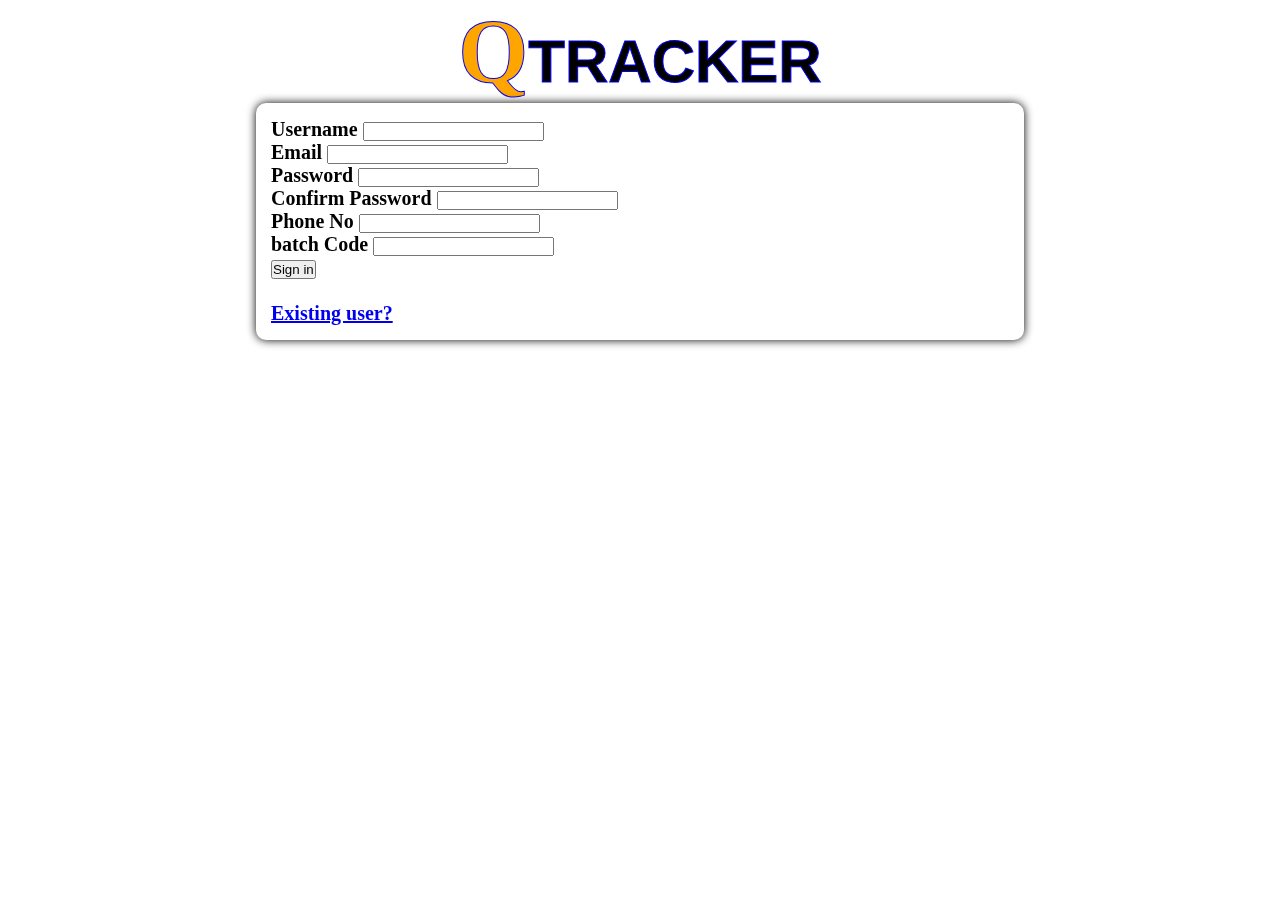
<file: index.html>
<!DOCTYPE html>
<html lang="en">
<head>
    <meta charset="UTF-8">
    <meta name="viewport" content="width=device-width, initial-scale=1.0">
    <title>Registration</title>
    <link rel="stylesheet" href="https://cdn.jsdelivr.net/npm/bootstrap@4.6.2/dist/css/bootstrap.min.css" integrity="sha384-xOolHFLEh07PJGoPkLv1IbcEPTNtaed2xpHsD9ESMhqIYd0nLMwNLD69Npy4HI+N" crossorigin="anonymous">
    <script src="https://cdn.jsdelivr.net/npm/jquery@3.5.1/dist/jquery.slim.min.js" integrity="sha384-DfXdz2htPH0lsSSs5nCTpuj/zy4C+OGpamoFVy38MVBnE+IbbVYUew+OrCXaRkfj" crossorigin="anonymous"></script>
    <script src="https://cdn.jsdelivr.net/npm/bootstrap@4.6.2/dist/js/bootstrap.bundle.min.js" integrity="sha384-Fy6S3B9q64WdZWQUiU+q4/2Lc9npb8tCaSX9FK7E8HnRr0Jz8D6OP9dO5Vg3Q9ct" crossorigin="anonymous"></script>
    <link rel="stylesheet" href="Registration.css">
</head>
<body>
    
    <div class="main-container">
      <h1 align="center">
        <span class="q">Q</span><span class="tracker">TRACKER</span>
    </h1>
        <div class="parent-main-div">
           
            <form>
                <div class="form-row">
                  <div class="form-group col-md-6">
                    <label for="inputEmail4">Username</label>
                    <input type="name" class="form-control" id="inputname">
                  </div>
                  <div class="form-group col-md-6">
                    <label for="inputPassword4">Email</label>
                    <input type="email" class="form-control" id="email">
                  </div>
                </div>
                <div class="form-row">
                    <div class="form-group col-md-6">
                      <label for="inputEmail4">Password</label>
                      <input type="password" class="form-control" >
                    </div>
                    <div class="form-group col-md-6">
                      <label for="inputPassword4">Confirm Password</label>
                      <input type="confirm-password" class="form-control">
                    </div>
                  </div>

                  <div class="form-row">
                    <div class="form-group col-md-6">
                      <label for="inputEmail4">Phone No</label>
                      <input type="phoneno" class="form-control" >
                    </div>
                    <div class="form-group col-md-6">
                      <label for="inputPassword4">batch Code</label>
                      <input type="batch-code" class="form-control">
                    </div>
                  </div>
               
                
                
                <button type="submit" class="btn btn-primary">Sign in</button>
                <br><br>
                <a href="login.html" target="_blank">Existing user?</a>
              </form>
       
        </div>
    </div>
</body>
</html>
</file>
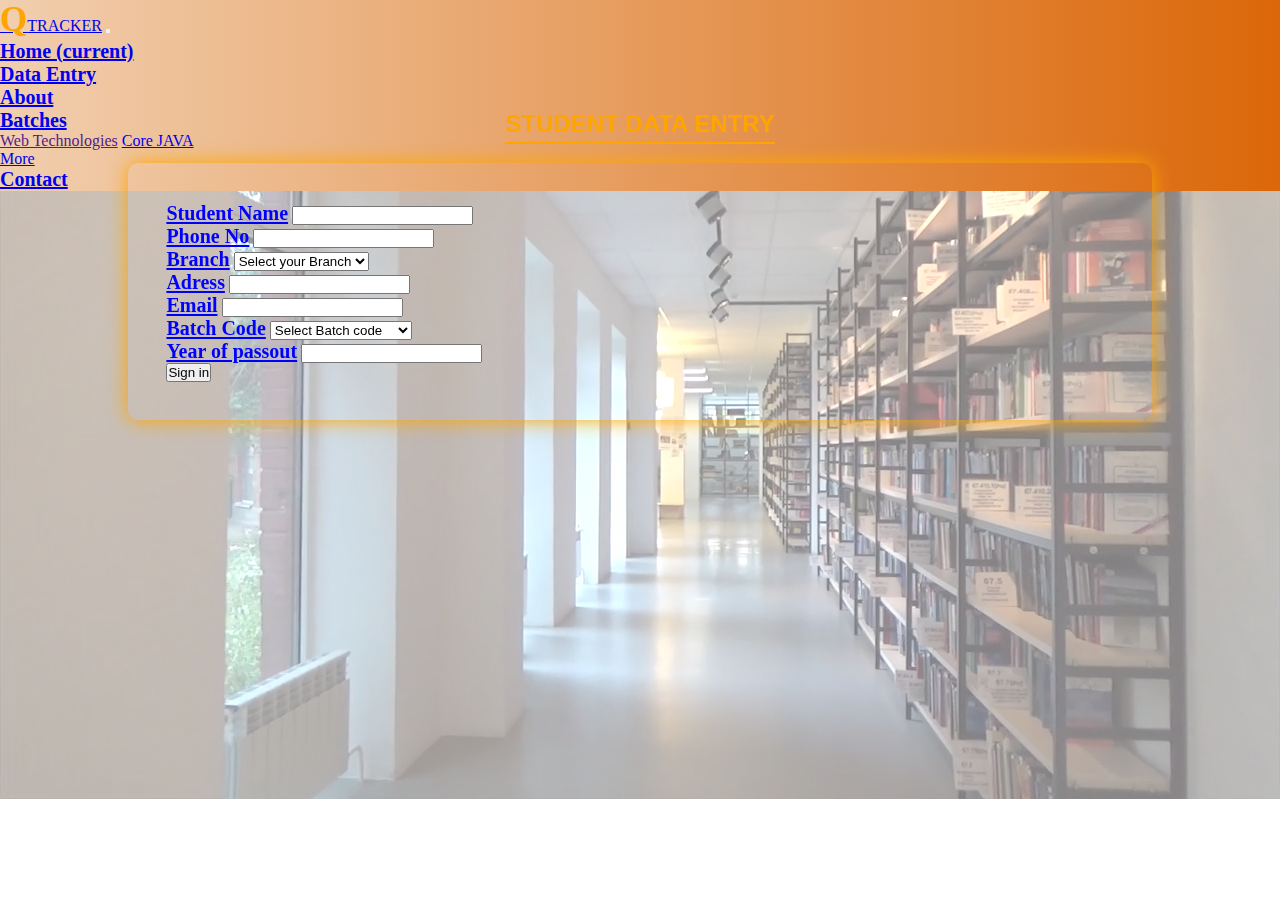
<file: DataEntry.html>
<!DOCTYPE html>
<html lang="en">
<head>
    <meta charset="UTF-8">
    <meta name="viewport" content="width=device-width, initial-scale=1.0">
    <title>Data Entry Page</title>
    <link rel="stylesheet" href="https://cdn.jsdelivr.net/npm/bootstrap@4.6.2/dist/css/bootstrap.min.css" integrity="sha384-xOolHFLEh07PJGoPkLv1IbcEPTNtaed2xpHsD9ESMhqIYd0nLMwNLD69Npy4HI+N" crossorigin="anonymous">
    <script src="https://cdn.jsdelivr.net/npm/jquery@3.5.1/dist/jquery.slim.min.js" integrity="sha384-DfXdz2htPH0lsSSs5nCTpuj/zy4C+OGpamoFVy38MVBnE+IbbVYUew+OrCXaRkfj" crossorigin="anonymous"></script>
    <script src="https://cdn.jsdelivr.net/npm/bootstrap@4.6.2/dist/js/bootstrap.bundle.min.js" integrity="sha384-Fy6S3B9q64WdZWQUiU+q4/2Lc9npb8tCaSX9FK7E8HnRr0Jz8D6OP9dO5Vg3Q9ct" crossorigin="anonymous"></script>
    <link rel="stylesheet" href="homepage.css">
    <link rel="stylesheet" href="DataEntry.css">
</head>
<body>
    <nav class="navbar navbar-expand-lg navbar-light navbar-main">
        <a class="navbar-brand" href="#"><span class="q">Q</span><span class="tracker">TRACKER</span></a>
        <button class="navbar-toggler" type="button" data-toggle="collapse" data-target="#navbarSupportedContent" aria-controls="navbarSupportedContent" aria-expanded="false" aria-label="Toggle navigation">
          <span class="navbar-toggler-icon"></span>
        </button>
      
        <div class="collapse navbar-collapse" id="navbarSupportedContent">
          <ul class="navbar-nav ml-auto">
            <li class="nav-item active">
              <a class="nav-link" href="homepage.html">Home <span class="sr-only">(current)</span></a>
            </li>
            <li class="nav-item">
              <a class="nav-link" href="DataEntry.html">Data Entry</a>
            </li>
            <li class="nav-item">
                <a class="nav-link" href="about.html">About</a>
              </li>
            <li class="nav-item dropdown">
              <a class="nav-link dropdown-toggle" href="#" role="button" data-toggle="dropdown" aria-expanded="false">
                Batches
              </a>
              <div class="dropdown-menu">
                <a class="dropdown-item" href="">Web Technologies</a>
                <a class="dropdown-item" href="Corejava.html">Core JAVA</a>
                <div class="dropdown-divider"></div>
                <a class="dropdown-item" href="#">More</a>
              </div>
            </li>
            <li class="nav-item">
                <a class="nav-link" href="#">Contact</a>
              </li>
          </ul>
        </div>
      </nav>
      <!-- navbar ends here -->
      <div class="first-contain">
        <div class="bgimg">
          <video autoplay muted loop="infinite" width="100%" >
          <source src="dataentybgimg1.mp4" type="video/mp4">
          </video>
      </div>
     <br>
        <h2 class="heading" align="center">STUDENT DATA ENTRY</h2>
        <div class="form-container">
          <form>
            <div class="form-row">
              <div class="form-group col-md-6">
                <label for="inputEmail4">Student Name</label>
                <input type="text" class="form-control" id="studentname">
              </div>
              <div class="form-group col-md-6">
                <label for="inputPassword4">Phone No</label>
                <input type="number" class="form-control" id="phoneno">
              </div>
            </div>
            <div class="form-row">
              <div class="form-group col-md-6">
                <label for="inputState">Branch</label>
                <select id="inputState" class="form-control">
                  <option selected>Select your Branch</option>
                  <option>Computer</option>
                  <option>Mechanical</option>
                  <option>Civil</option>
                  <option>Electrical</option>
                  <option>ENTC</option>
                  <option>Automobiles</option>
                </select>
              </div>
              <div class="form-group col-md-6">
                <label for="inputPassword4">Adress</label>
                <input type="number" class="form-control" >
              </div>
            </div>
            
            <div class="form-row">
              <div class="form-group col-md-6">
                <label for="inputCity">Email</label>
                <input type="email" class="form-control" id="email">
              </div>
              <div class="form-group col-md-4">
                <label for="inputState">Batch Code</label>
                <select class="form-control">
                  <option selected>Select Batch code</option>
                  <option>Core JAVA-M5</option>
                  <option>Web Technology-E7</option>
                </select>
              </div>
              <div class="form-group col-md-2">
                <label for="inputZip">Year of passout</label>
                <input type="text" class="form-control" id="inputZip">
              </div>
            </div>
           
         
            <button type="submit" class="btn btn-primary">Sign in</button>
          </form>
   
        </div>
      </div>
    
</body>
</html>
</file>
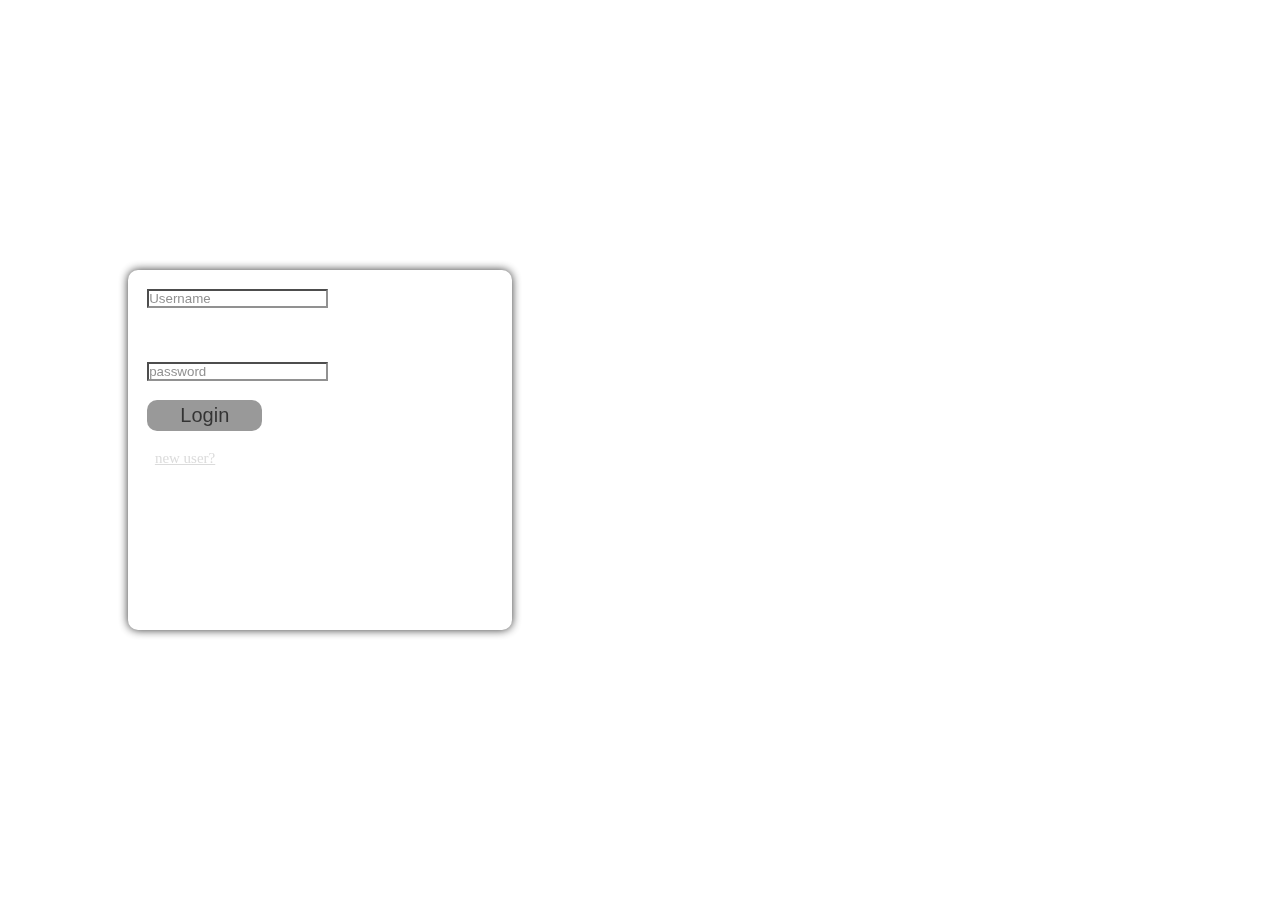
<file: login.html>
<!DOCTYPE html>
<html lang="en">
<head>
    <meta charset="UTF-8">
    <meta name="viewport" content="width=device-width, initial-scale=1.0">
    <title>Login Page</title>
    <link rel="stylesheet" href="https://cdn.jsdelivr.net/npm/bootstrap@4.6.2/dist/css/bootstrap.min.css" integrity="sha384-xOolHFLEh07PJGoPkLv1IbcEPTNtaed2xpHsD9ESMhqIYd0nLMwNLD69Npy4HI+N" crossorigin="anonymous">
    <script src="https://cdn.jsdelivr.net/npm/jquery@3.5.1/dist/jquery.slim.min.js" integrity="sha384-DfXdz2htPH0lsSSs5nCTpuj/zy4C+OGpamoFVy38MVBnE+IbbVYUew+OrCXaRkfj" crossorigin="anonymous"></script>
    <script src="https://cdn.jsdelivr.net/npm/bootstrap@4.6.2/dist/js/bootstrap.bundle.min.js" integrity="sha384-Fy6S3B9q64WdZWQUiU+q4/2Lc9npb8tCaSX9FK7E8HnRr0Jz8D6OP9dO5Vg3Q9ct" crossorigin="anonymous"></script>
    <!-- <link rel="stylesheet" href="Registration.css"> -->
    <link rel="stylesheet" href="login.css">
</head>
<body>
    
    <div class="main-container">
        <!-- <h2>LOGIN</h2> -->
        <div class="parent-main-div">
            <form>
                <div class="form-row">
                  <div class="form-group col-md-12">
                   
                    <input type="username" class="form-control input-field" id="username" placeholder="Username">
                  </div>
                  <br><br>
                  <br>
                  <div class="form-group col-md-12">
         
                    <input type="password" class="form-control input-field" id="inputPassword4" placeholder="password">
                  </div>
                </div>
            
                <button type="submit" class="btn-lgn">Login</button>
                <br><br>
                <a href="index.html" style="font-size: 15px; margin-left: 7%; color: lightgray;">new user?</a>
                
              </form>
       
        </div>
    </div>
</body>
</html>
</file>
<file: Registration.css>
*{
    padding: 0px;
    margin: 0px;
    box-sizing: border-box;
    /* background-color: black; */
}

.main-container{
    width: 100%;
   background-image: url("https://media3.giphy.com/media/WRRL1EKo9rNe12S4zh/giphy.gif?cid=6c09b9523t4ywoihmyxhq0yo7xy51pio3qo0m0k2b6fimcs1&ep=v1_internal_gif_by_id&rid=giphy.gif&ct=g");
   background-position: center;
   background-size: cover;
   background-repeat: no-repeat;
    height: 100vh;
    position: relative;
   
   
}
.parent-main-div{
    width: 60%;
    /* background-color: rebeccapurple; */
    box-shadow: 0px 0px 10px black;
    backdrop-filter: blur(5px);
    border-radius: 10px;
    position: absolute; 
    left: 20%;
}

form{
  padding: 15px;
  font-size: 20px;
  font-weight: bolder;

}
.q{
    color: orange;
    -webkit-text-stroke:1px blue;
     font-size: 90px;
}
.tracker{
    font-family: Arial, Helvetica, sans-serif;
    font-weight: bolder;
    font-size: 60px;
    -webkit-text-stroke:1px blue;
}
</file>
<file: homepage.css>
*{
    padding: 0px;
    margin: 0px;
    box-sizing: border-box;
}
.q{
     color: orange;
     font-size: 35px; 
     font-weight: bolder; 
}
.tracker{
   font-family: arial black; 
}
.nav-link{
    font-weight: bolder;
    font-size: 20px;
    transition: .5s ;
}
.nav-link:hover{
    color: white !important;
}
.navbar-main{
   background-image: linear-gradient(to right,#f1cfaf,#db6709);
   position: fixed;
  top: 0px;
  width: 100%;
}
.heading{
    color:orange;
    font-family: 'Lucida Sans', 'Lucida Sans Regular', 'Lucida Grande', 'Lucida Sans Unicode', Geneva, Verdana, sans-serif;
    margin: 1%;
    text-decoration: underline;
    text-underline-offset: 10px;
}
.para-info{
    padding: 1px 25px !important;
    align-items: center;
    /* background-color: #db6709; */
    width: 85%;
    margin-left: 10%;
    line-height: 30px;
    word-spacing: 5px;
 
}
.container-section{
    position: relative;
    top: 60px;
    z-index: -4; 
    /* zindex is used to send back */
    /* background-color: red; */
    padding: 2%;
}
.mycoro{
margin: 1%;
width: 600px;
}
.second-div{
    /* background-color: red; */
    height: 115vh;
}
.same-div{
    /* background-color: rebeccapurple; */
    width: 80%;
    margin-left: 10%;
    padding:  1% 2%;
    border-radius: 10px;
    box-shadow: 0px 0px 10px gray;
    margin-top: 2%;
}
.sub-heading{
   color: blue; 
   font-family: 'Franklin Gothic Medium', 'Arial Narrow', Arial, sans-serif
}
.same-div ul li{
    padding: .5%;
    font-family: 'Franklin Gothic Medium', 'Arial Narrow', Arial, sans-serif;
}

.third-div{
    /* background-color: gray; */
    height: 100vh;
    width: 100%;
    /* z-index: -4; */
    position: relative
    
}
.third-parent-div{
    width: 80%;
    /* background-color:rgb(241, 240, 237); */
    border-radius: 20px;
    box-shadow: 0px 0px 10px rgb(14, 13, 13);
    margin-left: 10%;
    position: absolute;
    top: 20%;
    
    padding: 3%;
    
}
#subheading-third-div{
    color: blue;
   
}
details{
    color: orangered
}
</file>
<file: DataEntry.css>
*{
    padding: 0px;
    margin: 0px;
    box-sizing: border-box;
    /* background-color: rebeccapurple; */
}
.first-contain{
    margin-top: 79px;
    /* background-color: yellow; */
    width: 100%;
    height: 88vh;
    position: relative;  
}
.form-container{
    /* background-color: red; */
   width: 80%;
   margin-left: 10%;
   margin-top: 2%;
   padding: 3%;
   border-radius: 10px;
   box-shadow: 0px 0px 20px orange;
}
label{
    color: blue;
    font-weight: bolder;
    text-decoration: underline;
    text-underline-offset: 10%;
    font-size: 20px;
}
.bgimg{
/* background-color: rebeccapurple; */
z-index: -4;
position: absolute;
width: 100%;
height: 88.4vh;
opacity: .5;
}
</file>
<file: login.css>
*{
    padding: 0px;
    margin: 0px;
    box-sizing: border-box;
    /* background-color: red; */
}
.main-container{
    width: 100%;
    height: 100vh;
    /* background-color: aquamarine; */
    background-image: url("https://i.pinimg.com/736x/61/87/e9/6187e9226969b30607c22591376850b7.jpg");
    background-repeat: no-repeat;
    background-size: cover;
    opacity: .8;
    position: relative;
}
.parent-main-div
{
    width: 30%;
    box-shadow: 0px 0px 10px black;
    border-radius: 10px;
    position: absolute;
    top: 30%;
    left: 10%;
    height: 40vh;
    backdrop-filter: blur(7px);
}
.form-row{
    padding: 5%;
}
.btn-lgn{
    /* background-color: transparent; */
    background-color: gray;
    border: none;
    margin-left: 5%;
    width: 30%;
    padding: 1%;
    border-radius: 10px;
    font-size: 20px;
}
.input-field{
    background-color: transparent;
}
</file>
